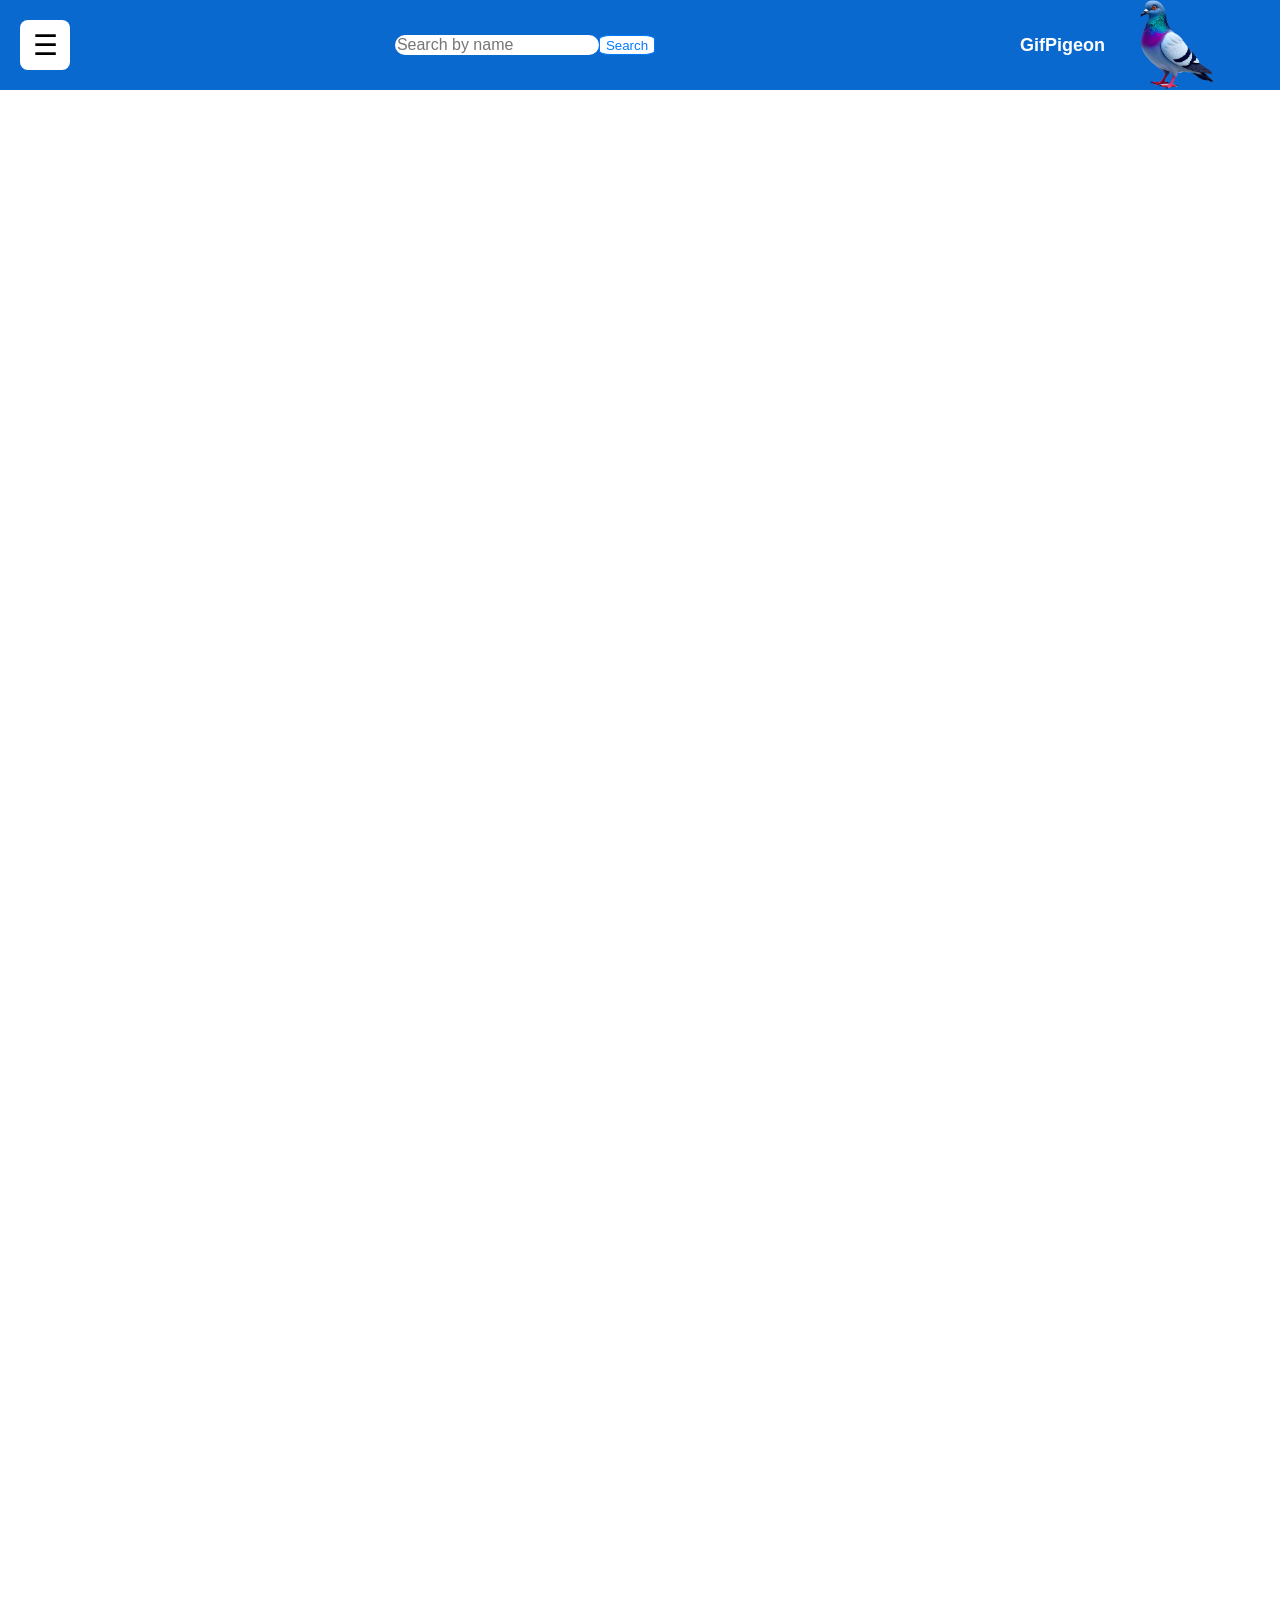
<file: index.html>
<!DOCTYPE html>
<html>

<head>
  <meta charset="UTF-8">
  <title>GIF Pigeon | Adult GIFs & GIF Ads</title>
  <link rel="stylesheet" href="css/style.css">
  <meta name="viewport" content="width=device-width, initial-scale=1.0">
</head>

<body>

  <!-- TOP BANNER -->
  <nav class="top-banner">

    <!-- Hamburger Box -->
    <nav class="menu-box">
      ☰
    </nav>

    <!-- Center Search -->
    <nav class="search-wrapper">
      <form action="index.html" method="GET">
        <input type="text" name="search" placeholder="Search by name">
        <button class="button" type="submit">Search</button>

      </form>
    </nav>
    <!-- Git hub sucks-->



    <!-- Logo + Pigeon -->
    <figure class="logo-section">
      <span class="logo-text">GifPigeon</span>
      <figurecaption class="pigeon">
        <img src="—Pngtree—photorealistic pigeon vibrant colors iridescent_18353755.png" class="logo" alt="pigeon pic">
      </figurecaption>
    </figure>



    <!-- Sidebar -->
    <nav id="sidebar" class="sidebar">
      <h2>Categories</h2>

      <ul>
        <li><a href="index.html">All Videos</a></li>
        <li><a href="index.html?studio=Brazzers">Brazzers</a></li>
        <li><a href="index.html?studio=Bangbros">Bangbros</a></li>
        <li><a href="index.html?studio=Mofos">Mofos</a></li>
        <li><a href="index.html?studio=Realitykings">Realitykings</a></li>
        <li><a href="index.html?studio=Onlyfans">Onlyfans</a></li>
        <h2>Dedicated Pages</h2>

        <li><a href="abigaiil-morris.html">Abigaiil Morris</a></li>

      </ul>
    </nav>
  </nav>





  <main class="gif-area" id="gifArea">


  </main>
  <script src="js/data.js"></script>
  <script src="js/script.js"></script>


</body>


</html>
</file>
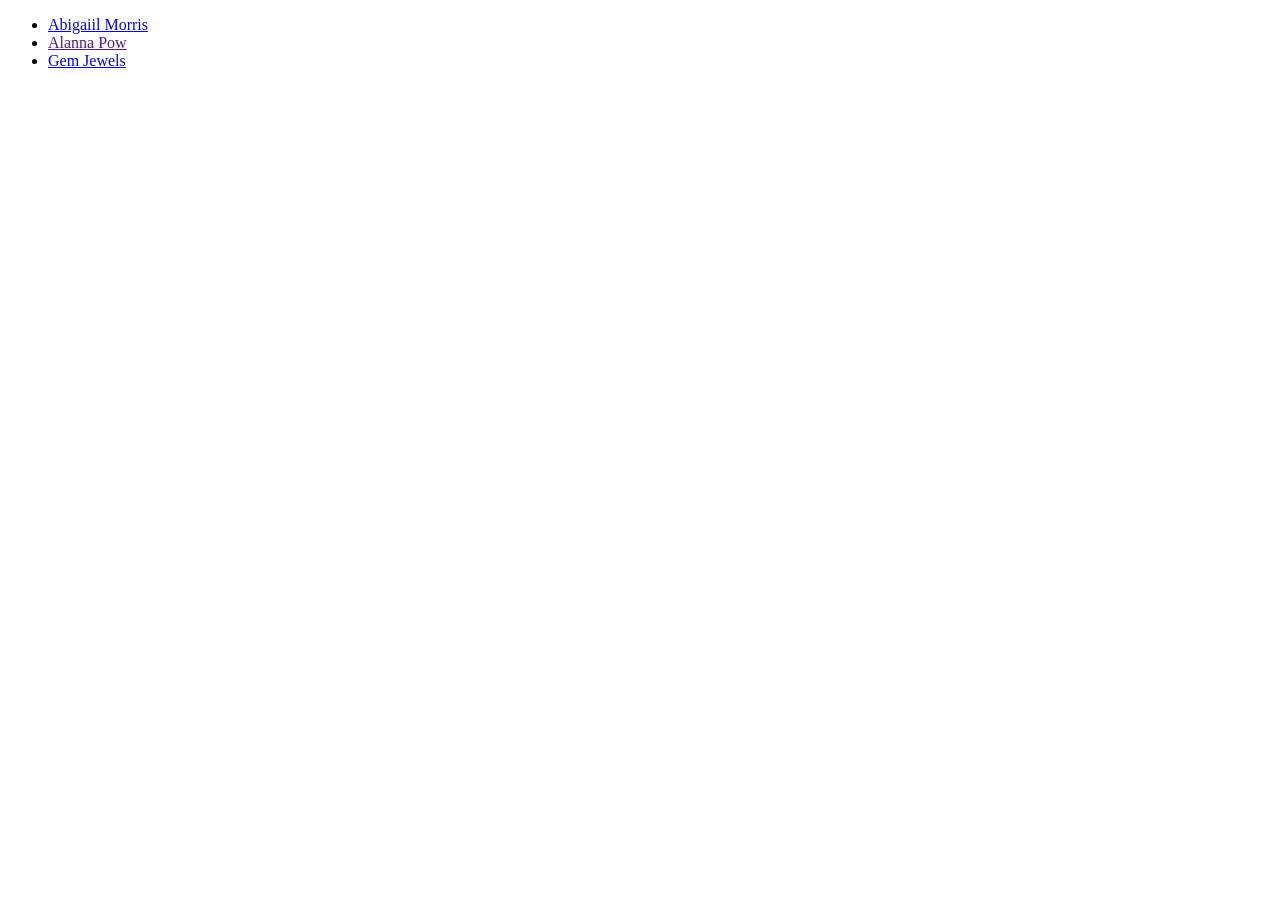
<file: Pornstars.html>
<!DOCTYPE html>
<html lang="en">

<head>
    <meta charset="UTF-8">
    <meta name="viewport" content="width=device-width, initial-scale=1.0">
    <title>Porn Stars | GIF Pigeon</title>
</head>

<body>
    <ul>
        <li><a href="abigaiil morris.html">Abigaiil Morris</a></li>
        <li><a href="">Alanna Pow</a></li>
        <li><a href="Gem Jewels.html">Gem Jewels</a></li>
    </ul>
</body>

</html>
</file>
<file: css/style.css>
body {
  margin: 0;
  font-family: Arial, sans-serif;
  /*overflow-x: hidden;*/

}


/* ===== TOP BLUE BANNER ===== */
.top-banner {
  position: sticky;
  top: 0;
  z-index: 1000;
  background: #0a69cf;
  height: 90px;
  display: flex;
  /*flex-wrap: wrap-reverse;*/
  align-items: center;
  justify-content: space-between;
  padding: 0 20px;
}

/* Hamburger square box */
.menu-box {
  z-index: 1000;
  background: white;
  width: 50px;
  height: 50px;
  border-radius: 8px;
  display: flex;
  align-items: center;
  justify-content: center;
  font-size: 28px;
  cursor: pointer;
}

/* Center search */
.search-wrapper {
  flex: 1;
  min-width: 0;
  display: flex;
  justify-content: center;

}

.button {
  display: inline;
  background-color: white;
  color: #007BFF;
  border-radius: 20%;
  border: 1px solid #007BFF;

}


.search-wrapper input {
  width: 100%;
  max-width: 350px;
  box-sizing: border-box;
  /*padding: 12px 20px;*/
  border-radius: 40px;
  border: none;
  outline: none;
  font-size: 16px;
  display: flex;
  flex-wrap: nowrap;
  align-items: center;

}

.search-wrapper form {
  display: flex;
}

/* Logo + pigeon section */
.logo-section {
  display: flex;
  align-items: center;
  gap: 15px;
}

.logo-text {
  color: white;
  font-weight: bold;
  font-size: 18px;
}

/* Pigeon face */
.logo {
  width: 100px;
  height: auto;
  object-fit: contain;
}




/* ===== SIDEBAR ===== */
.sidebar {
  position: fixed;
  top: 90px;
  /* matches banner height */
  left: -300px;
  /* completely off screen */
  width: 250px;
  float: left;
  min-height: 100vh;
  flex-shrink: 0;
  background: white;
  box-shadow: 2px 0 8px rgba(0, 0, 0, 0.15);
  padding: 20px;
  transition: left 0.3s ease;
  z-index: 500;
}


.sidebar.active {
  left: 0;
}

.sidebar h2 {
  color: #007BFF;
}

.sidebar ul {
  list-style: none;
  padding: 0;
}

.sidebar li {
  margin: 10px 0;
  color: #55a0f0;
  cursor: pointer;
}

/* GIF GRID */
.gif-area {
  display: grid;
  grid-template-columns: repeat(auto-fit, minmax(300px, 350px));
  /*repeat(6, 300px); */
  gap: 15px;
  padding: 20px;


}


.gif-video {
  width: 100%;
  height: 350px;
  object-fit: cover;
  border-radius: 12px;

}

a {
  color: rgb(255, 0, 21);
}

#gifDetail h2 {
  color: rgb(42, 159, 189);
}

#gifDetail p {
  color: rgb(63, 130, 207);
}

/* MOBILE: 2 rows, 3 per row (6 total) */





/* Abigaiil Morris Page */
.abigaiil-banner {
  background-color: black;
  border-bottom: 4px solid red;
  height: 140px;
  margin-top: -30px;
}

.abigaiil-logo {
  position: absolute;
  border: 4px solid red;
  height: 150px;
  width: 150px;
  left: 220px;
  margin-top: 0px;
}

#abigaiil-gifarea {
  margin-top: 130px;
  display: grid;
  grid-template-columns: repeat(auto-fit, minmax(300px, 350px));
  /*repeat(6, 300px); */
  gap: 15px;
  padding: 20px;
}

.abigaiil-h1 {
  color: white;
  text-align: right;
  position: relative;
  padding-top: 50px;
  padding-right: 150px;
  font-family: sans-serif;


}

@media(max-width: 818px) {
  .search-wrapper {
    flex-shrink: 1;
  }
}

@media(max-width: 450px) {
  .logo-section {
    display: none;

  }
}

.search-wrapper {
  flex: 1;
}

.search-wrapper input {
  width: 100%;
}
</file>
